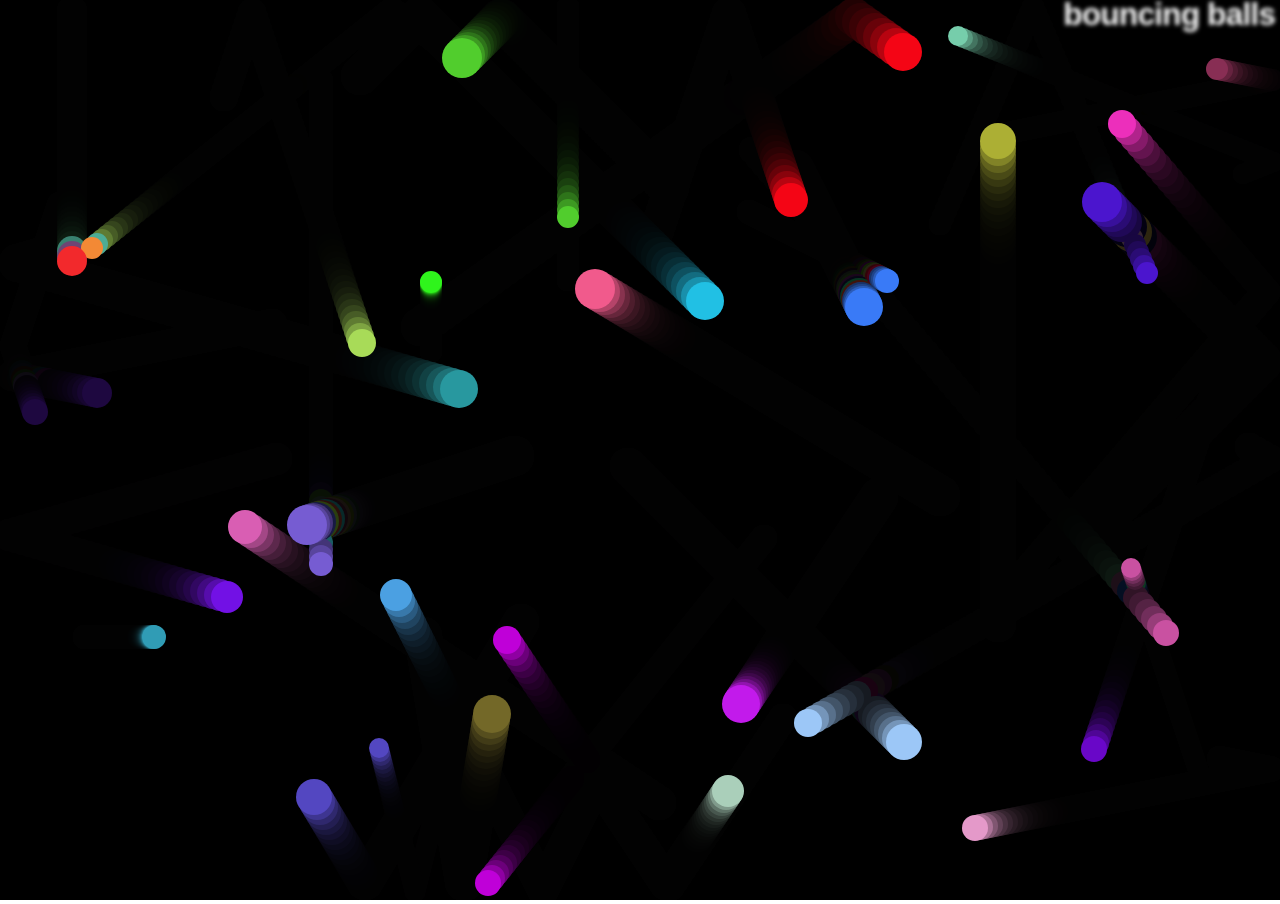
<file: index.html>
<!DOCTYPE html>
<html lang="en-US">
  <head>
    <meta charset="utf-8">
    <meta name="viewport" content="width=device-width">
    <title>Bouncing balls</title>
    <link rel="stylesheet" href="styles.css">
  </head>
  <body>
    <h1>bouncing balls</h1>
    <canvas></canvas>
    <script src="main.js"></script>
  </body>
</html>
</file>
<file: styles.css>
html, body {
    margin: 0;
}

html {
    font-family: 'Helvetica Neue', Helvetica, Arial, sans-serif;
    height: 100%;
}

body {
    overflow: hidden;
    height: inherit;
}

h1 {
    font-size: 2rem;
    letter-spacing: -1px;
    position: absolute;
    margin: 0;
    top: -4px;
    right: 5px;
    color: transparent;
    text-shadow: 0 0 4px white;
}
</file>
